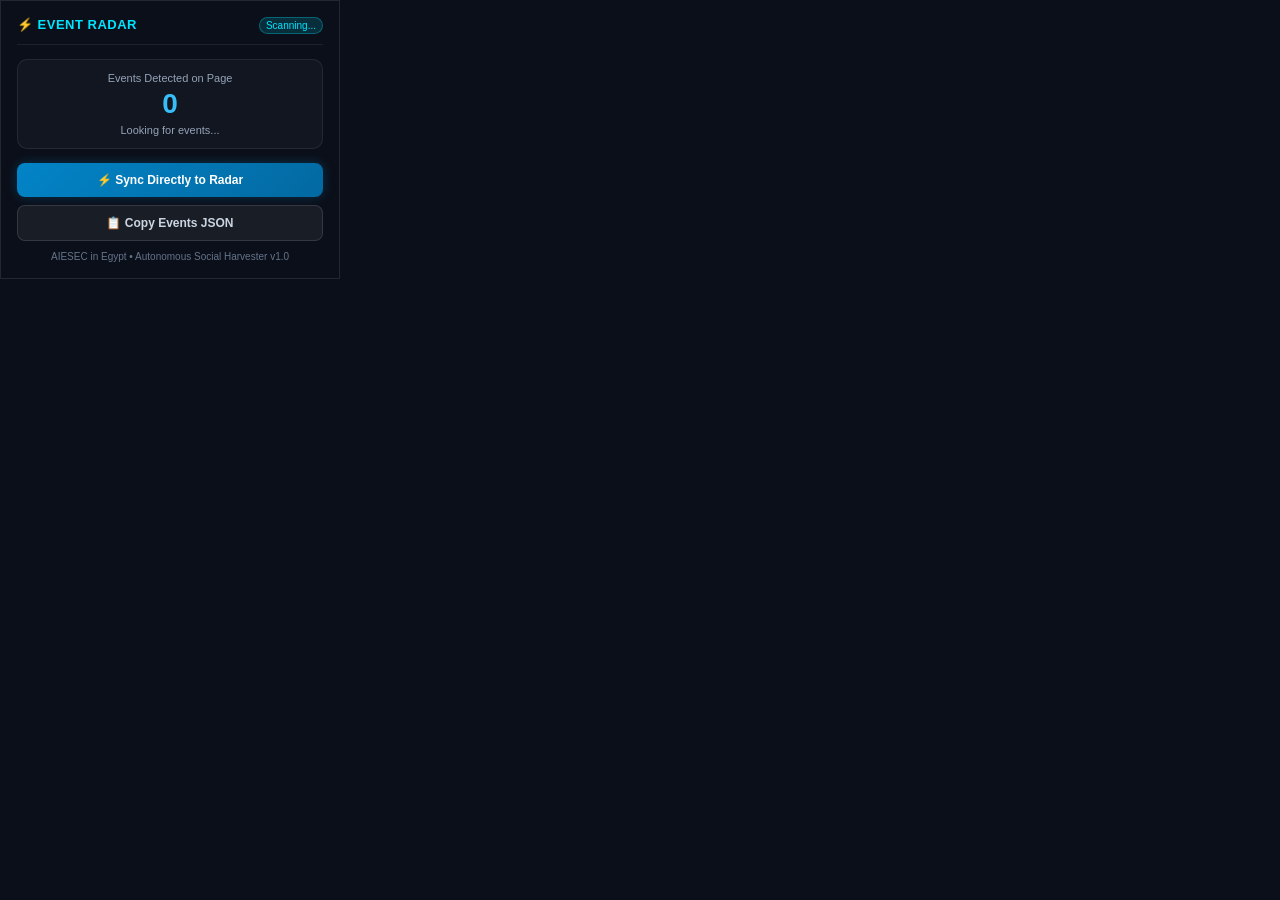
<file: aiesec-radar-extension/popup.html>
<!DOCTYPE html>
<html lang="en">
<head>
  <meta charset="UTF-8">
  <title>Event Radar Harvester</title>
  <style>
    * { box-sizing: border-box; margin: 0; padding: 0; font-family: -apple-system, BlinkMacSystemFont, 'Segoe UI', Roboto, sans-serif; }
    body { width: 340px; background: #0b0f19; color: #f1f5f9; padding: 16px; border: 1px solid rgba(255,255,255,0.1); }
    .header { display: flex; items-center; justify-content: space-between; border-bottom: 1px solid rgba(255,255,255,0.08); padding-bottom: 10px; margin-bottom: 14px; }
    .logo { font-size: 13px; font-weight: 800; color: #00E5FF; letter-spacing: 0.5px; }
    .badge { font-size: 10px; padding: 2px 6px; border-radius: 999px; background: rgba(0,229,255,0.15); color: #00E5FF; border: 1px solid rgba(0,229,255,0.3); }
    .status-card { background: rgba(255,255,255,0.03); border: 1px solid rgba(255,255,255,0.08); border-radius: 10px; padding: 12px; margin-bottom: 14px; text-align: center; }
    .count { font-size: 28px; font-weight: 900; color: #38bdf8; margin: 4px 0; }
    .status-label { font-size: 11px; color: #94a3b8; }
    .btn { width: 100%; padding: 10px; border-radius: 8px; font-size: 12px; font-weight: 700; cursor: pointer; transition: all 0.2s; border: none; margin-bottom: 8px; display: flex; align-items: center; justify-content: center; gap: 6px; }
    .btn-sync { background: linear-gradient(135deg, #0284c7, #0369a1); color: #fff; box-shadow: 0 0 12px rgba(2,132,199,0.3); }
    .btn-sync:hover { background: #0369a1; }
    .btn-copy { background: rgba(255,255,255,0.06); color: #cbd5e1; border: 1px solid rgba(255,255,255,0.12); }
    .btn-copy:hover { background: rgba(255,255,255,0.1); color: #fff; }
    .toast { font-size: 11px; padding: 8px; border-radius: 6px; margin-top: 8px; text-align: center; display: none; }
    .toast.success { background: rgba(16,185,129,0.2); color: #34d399; border: 1px solid rgba(16,185,129,0.3); }
    .toast.error { background: rgba(239,68,68,0.2); color: #f87171; border: 1px solid rgba(239,68,68,0.3); }
    .footer { font-size: 10px; color: #64748b; text-align: center; margin-top: 10px; }
  </style>
</head>
<body>
  <div class="header">
    <span class="logo">⚡ EVENT RADAR</span>
    <span class="badge" id="host-badge">Scanning...</span>
  </div>

  <div class="status-card">
    <div class="status-label">Events Detected on Page</div>
    <div class="count" id="event-count">0</div>
    <div class="status-label" id="page-url">Looking for events...</div>
  </div>

  <button class="btn btn-sync" id="btn-sync">⚡ Sync Directly to Radar</button>
  <button class="btn btn-copy" id="btn-copy">📋 Copy Events JSON</button>

  <div class="toast" id="toast"></div>

  <div class="footer">AIESEC in Egypt • Autonomous Social Harvester v1.0</div>

  <script src="popup.js"></script>
</body>
</html>
</file>
